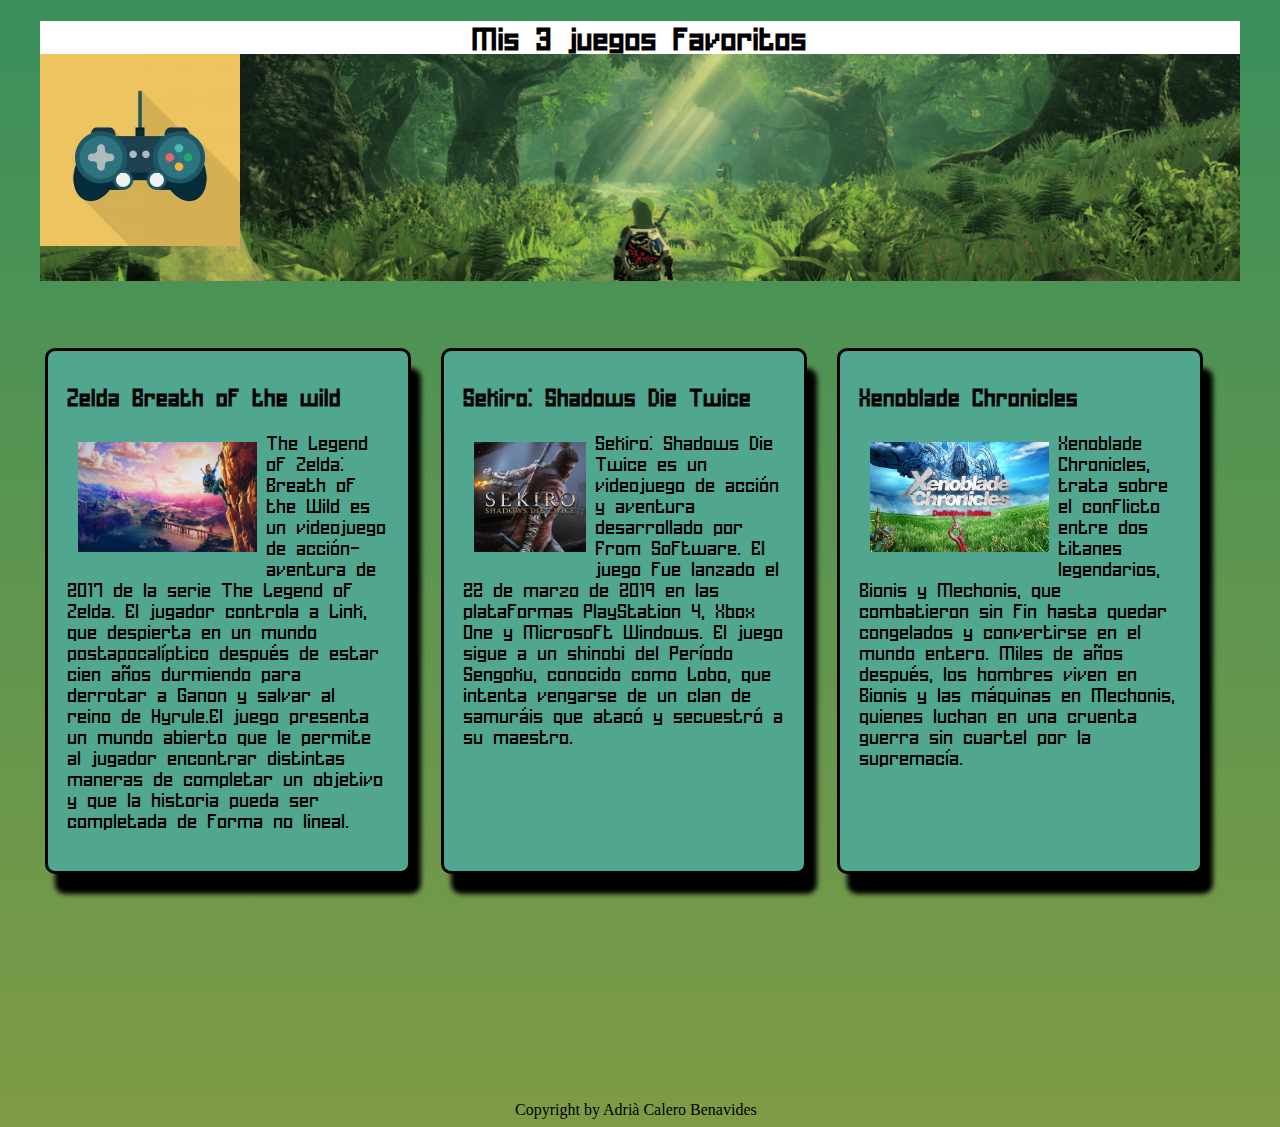
<file: index.html>
<!DOCTYPE html>
<html lang="es">
	<head>
		<meta charset="utf-8">
		<title>Nom del portal</title>
		<link rel="stylesheet" href="CSS/estil.css">
	</head>
	<body>
		<header class="header-img">
			<h1>Mis 3 juegos favoritos</h1>
		</header>

		<section>
			<h2>Lista de juegos</h2>
			<article id="zelda">
				<h3>Zelda Breath of the wild</h3>
				<a href="https://es.wikipedia.org/wiki/The_Legend_of_Zelda" target="_blank">
					<img src="images/zelda.jpg" alt="zelda">
				</a>
				<p>The Legend of Zelda: Breath of the Wild es un videojuego de acción-aventura de 2017 de la serie The Legend of Zelda. El jugador controla a Link, que despierta en un mundo postapocalíptico después de estar cien años durmiendo para derrotar a Ganon y salvar al reino de Hyrule.El juego presenta un mundo abierto que le permite al jugador encontrar distintas maneras de completar un objetivo y que la historia pueda ser completada de forma no lineal.</p>
			</article>
			<article id="sekiro">
				<h3>Sekiro: Shadows Die Twice</h3>
				<a href="https://es.wikipedia.org/wiki/Sekiro:_Shadows_Die_Twice" target="_blank">
					<img src="images/sekiro.jpg" alt="sekiro">
				</a>
				<p>Sekiro: Shadows Die Twice es un videojuego de acción y aventura desarrollado por From Software. El juego fue lanzado el 22 de marzo de 2019 en las plataformas PlayStation 4, Xbox One y Microsoft Windows. El juego sigue a un shinobi del Período Sengoku, conocido como Lobo, que intenta vengarse de un clan de samuráis que atacó y secuestró a su maestro.</p>
			</article>
			<article id="xeno">
				<h3>Xenoblade Chronicles</h3>
				<a href="https://es.wikipedia.org/wiki/Xenoblade_Chronicles" target="_blank">
					<img src="images/xenoblade.jpg" alt="xenoblade">
				</a>
				<p>Xenoblade Chronicles, trata sobre el conflicto entre dos titanes legendarios, Bionis y Mechonis, que combatieron sin fin hasta quedar congelados y convertirse en el mundo entero. Miles de años después, los hombres viven en Bionis y las máquinas en Mechonis, quienes luchan en una cruenta guerra sin cuartel por la supremacía.</p>
			</article>
		</section>

		<footer>
			Copyright by Adrià Calero Benavides
		</footer>
	</body>
</html>
</file>
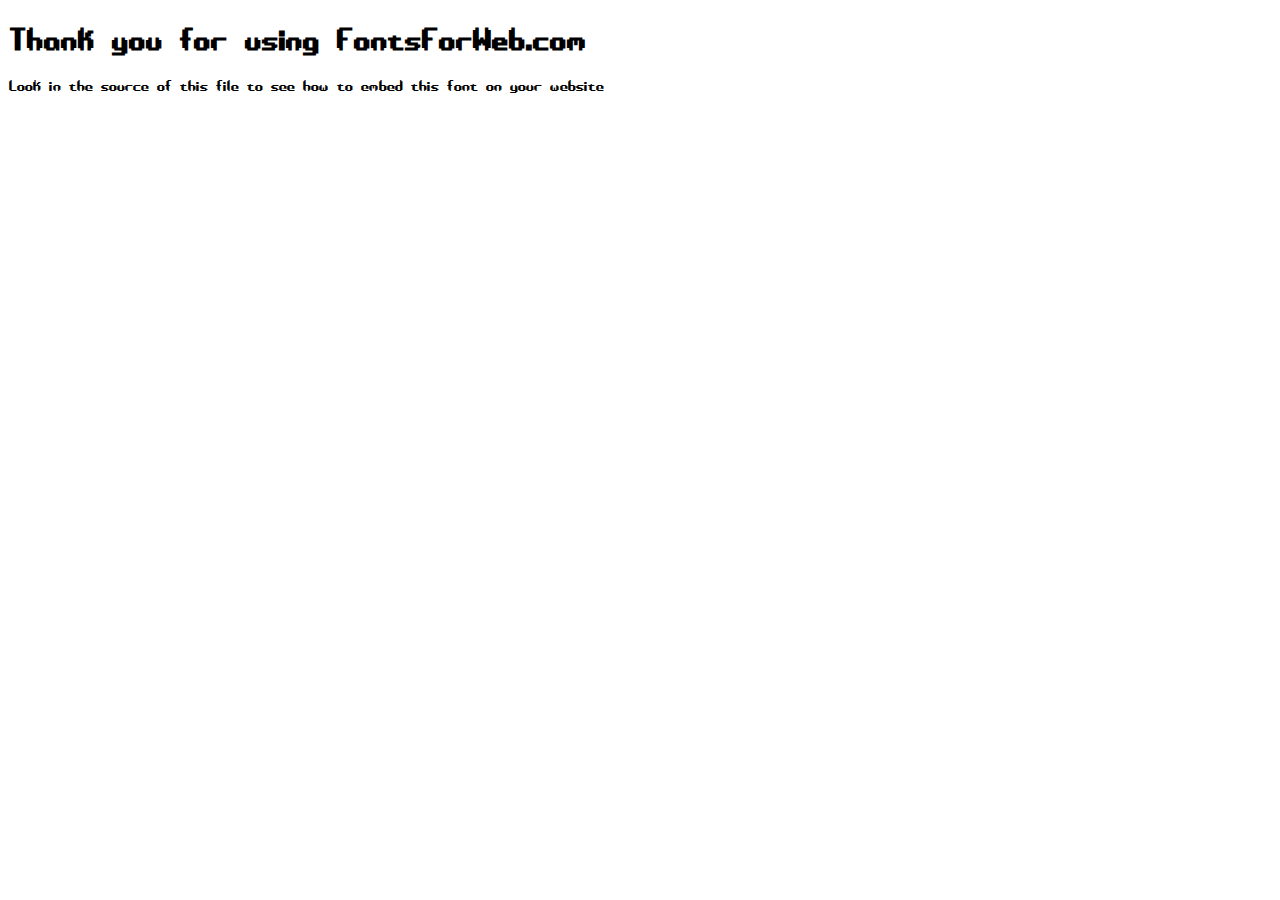
<file: Fonts/aesymatt/index.html>
<!DOCTYPE html>
<html class="no-js">
    <head>
        <meta charset="utf-8">
        <meta http-equiv="X-UA-Compatible" content="IE=edge">
        <title> web font from FontsForWeb.com</title>
        <meta name="description" content="">
        <meta name="viewport" content="width=device-width, initial-scale=1">
        <link rel="stylesheet" href="font.css">
        <style type="text/css">
		/* when @font-face is defined(it is in font.css) you can add the font to any rule by using font-family */
		h1 {
			font-family: 'aesymatt';
		}
		</style>
    </head>
    <body>
    	<h1>Thank you for using FontsForWeb.com</h1>
        <p class="fontsforweb_fontid_876">Look in the source of this file to see how to embed this font on your website</p>
    </body>
</html>
</file>
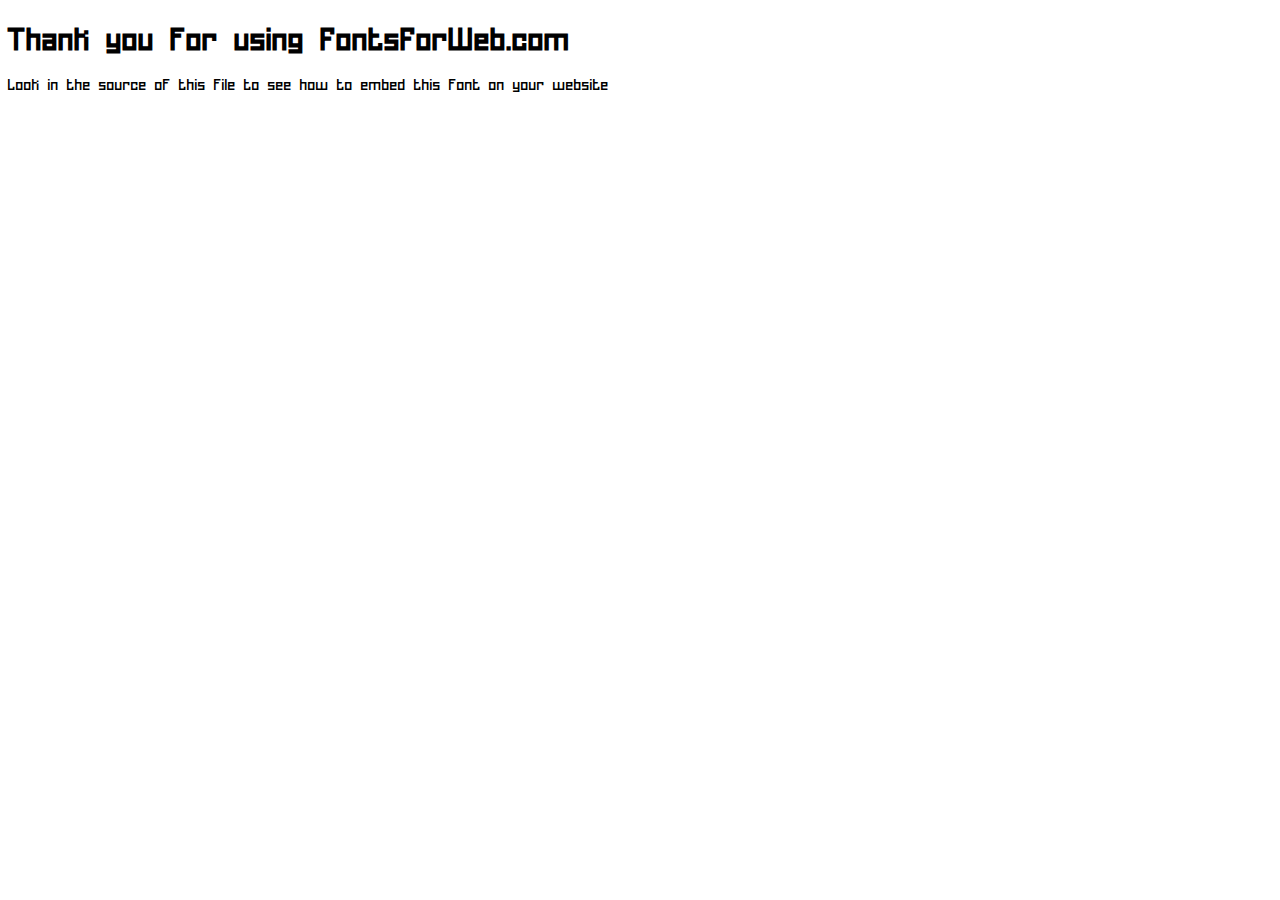
<file: Fonts/homespun/index.html>
<!DOCTYPE html>
<html class="no-js">
    <head>
        <meta charset="utf-8">
        <meta http-equiv="X-UA-Compatible" content="IE=edge">
        <title> web font from FontsForWeb.com</title>
        <meta name="description" content="">
        <meta name="viewport" content="width=device-width, initial-scale=1">
        <link rel="stylesheet" href="font.css">
        <style type="text/css">
		/* when @font-face is defined(it is in font.css) you can add the font to any rule by using font-family */
		h1 {
			font-family: 'homespun';
		}
		</style>
    </head>
    <body>
    	<h1>Thank you for using FontsForWeb.com</h1>
        <p class="fontsforweb_fontid_857">Look in the source of this file to see how to embed this font on your website</p>
    </body>
</html>
</file>
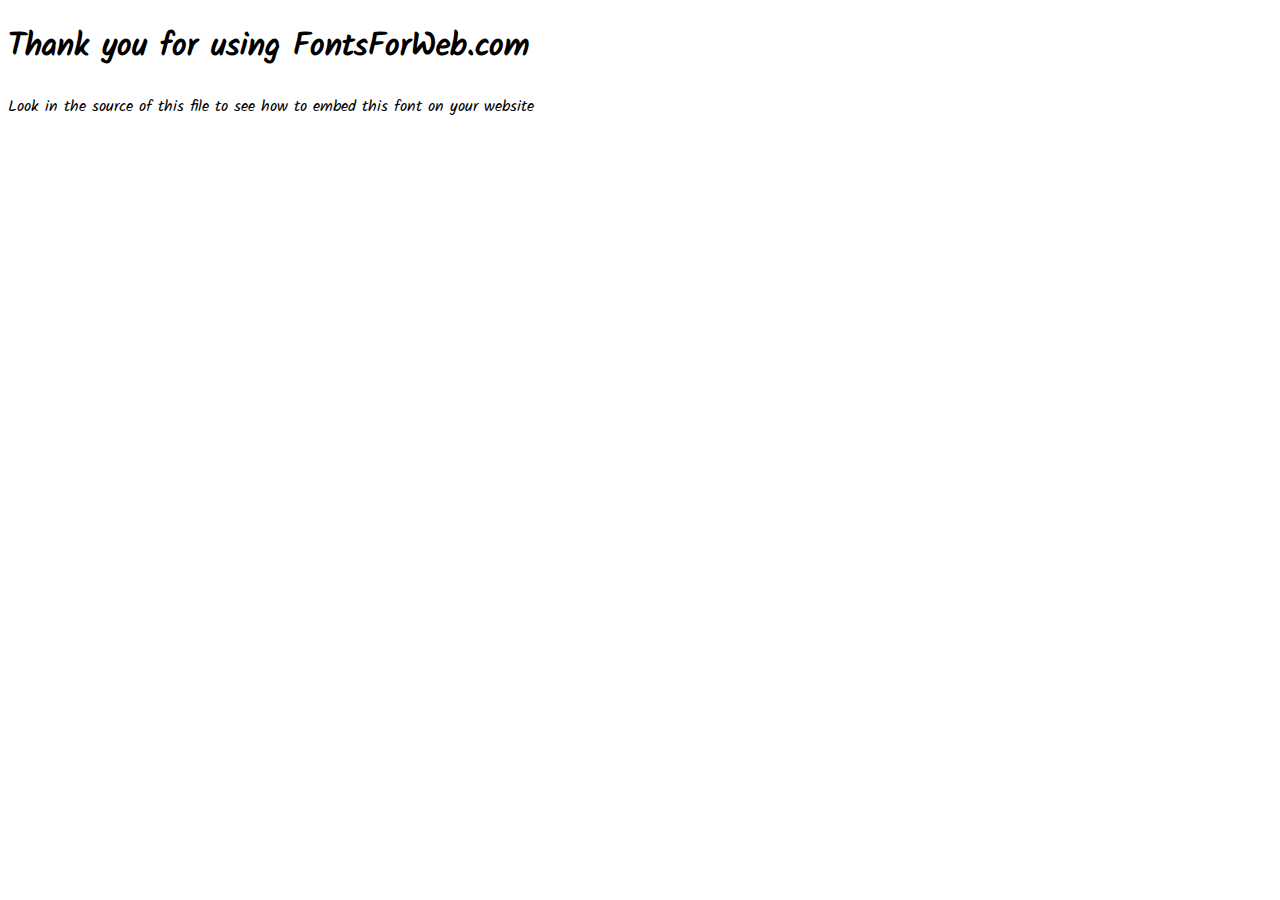
<file: Fonts/KalamRegular/index.html>
<!DOCTYPE html>
<html class="no-js">
    <head>
        <meta charset="utf-8">
        <meta http-equiv="X-UA-Compatible" content="IE=edge">
        <title> web font from FontsForWeb.com</title>
        <meta name="description" content="">
        <meta name="viewport" content="width=device-width, initial-scale=1">
        <link rel="stylesheet" href="font.css">
        <style type="text/css">
		/* when @font-face is defined(it is in font.css) you can add the font to any rule by using font-family */
		h1 {
			font-family: 'KalamRegular';
		}
		</style>
    </head>
    <body>
    	<h1>Thank you for using FontsForWeb.com</h1>
        <p class="fontsforweb_fontid_80802">Look in the source of this file to see how to embed this font on your website</p>
    </body>
</html>
</file>
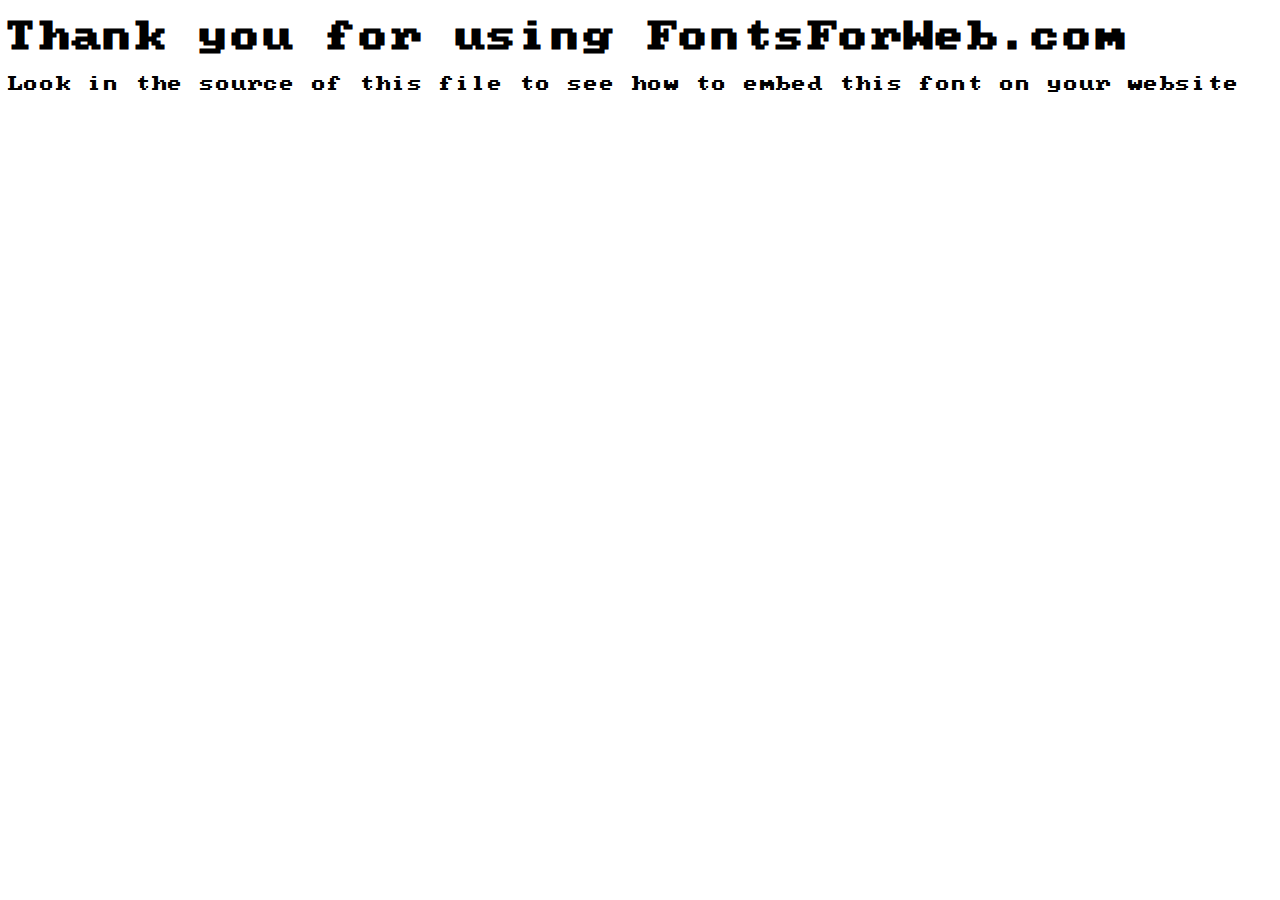
<file: Fonts/pcsenior/index.html>
<!DOCTYPE html>
<html class="no-js">
    <head>
        <meta charset="utf-8">
        <meta http-equiv="X-UA-Compatible" content="IE=edge">
        <title> web font from FontsForWeb.com</title>
        <meta name="description" content="">
        <meta name="viewport" content="width=device-width, initial-scale=1">
        <link rel="stylesheet" href="font.css">
        <style type="text/css">
		/* when @font-face is defined(it is in font.css) you can add the font to any rule by using font-family */
		h1 {
			font-family: 'pcsenior';
		}
		</style>
    </head>
    <body>
    	<h1>Thank you for using FontsForWeb.com</h1>
        <p class="fontsforweb_fontid_874">Look in the source of this file to see how to embed this font on your website</p>
    </body>
</html>
</file>
<file: CSS/estil.css>
@font-face {
	font-family: 'MyFont';
	src: url(../Fonts/homespun/homespun.ttf);
}


p
{
	/*background-color:pink;*/
	font-family: "MyFont";
	font-size: 20px;
}

header h1
{
	font-family: "MyFont";
	background-color: rgb(255, 255, 255);
	text-align: center;
}

.header-img
{
	background-repeat: no-repeat, no-repeat;
	background: 
		url("../images/mando.jpg") 0px 25px no-repeat,
		url("../images/header.jpg") no-repeat;
	background-size: 200px 200px, 100% 370px;
	height: 260px;
	width: 1200px;
	margin-right: auto;
	margin-left: auto;
}



#zelda img, #xeno img
{
	height: 22%;
	width: 56%;
	float: left;
	padding: 10px;
}

#sekiro img
{
	height: 22%;
	width: 35%;
	float: left;
	padding: 10px;
}

article
{
	font-family: "MyFont";
	font-size: 20px;
	border: 3px solid black;
	padding: 10px;
	margin-right: 30px;
	width: 320px;
	height: 500px;
	border-radius: 10px;
	box-shadow: 10px 20px 5px black;
	background-color:#50A68E ;
	padding-inline: 20px;
}

body
{
	background-image: linear-gradient(#3A8F5B, #7F9B45);
}

#zelda, #sekiro, #xeno
{
	float: left;
}

section
{
	width: 1190px;
	height: 800px;
	margin-right: auto;
	margin-left: auto;

}
section h2
{
	visibility: hidden;
}

footer{
	clear: both;
	margin: auto;
	width: 250px;
}
</file>
<file: Fonts/aesymatt/font.css>
@font-face {
	font-family: 'aesymatt';
	src: url('./aesymatt.eot');
	src: local('aesymatt'), url('./aesymatt.woff') format('woff'), url('./aesymatt.ttf') format('truetype');
}
/* use this class to attach this font to any element i.e. <p class="fontsforweb_fontid_876">Text with this font applied</p> */
.fontsforweb_fontid_876 {
	font-family: 'aesymatt' !important;
}

/* Font downloaded from FontsForWeb.com */
</file>
<file: Fonts/homespun/font.css>
@font-face {
	font-family: 'homespun';
	src: url('./homespun.eot');
	src: local('homespun'), url('./homespun.woff') format('woff'), url('./homespun.ttf') format('truetype');
}
/* use this class to attach this font to any element i.e. <p class="fontsforweb_fontid_857">Text with this font applied</p> */
.fontsforweb_fontid_857 {
	font-family: 'homespun' !important;
}

/* Font downloaded from FontsForWeb.com */
</file>
<file: Fonts/KalamRegular/font.css>
@font-face {
	font-family: 'KalamRegular';
	src: url('./KalamRegular.eot');
	src: local('KalamRegular'), url('./KalamRegular.woff') format('woff'), url('./KalamRegular.ttf') format('truetype');
}
/* use this class to attach this font to any element i.e. <p class="fontsforweb_fontid_80802">Text with this font applied</p> */
.fontsforweb_fontid_80802 {
	font-family: 'KalamRegular' !important;
}

/* Font downloaded from FontsForWeb.com */
</file>
<file: Fonts/pcsenior/font.css>
@font-face {
	font-family: 'pcsenior';
	src: url('./pcsenior.eot');
	src: local('pcsenior'), url('./pcsenior.woff') format('woff'), url('./pcsenior.ttf') format('truetype');
}
/* use this class to attach this font to any element i.e. <p class="fontsforweb_fontid_874">Text with this font applied</p> */
.fontsforweb_fontid_874 {
	font-family: 'pcsenior' !important;
}

/* Font downloaded from FontsForWeb.com */
</file>
